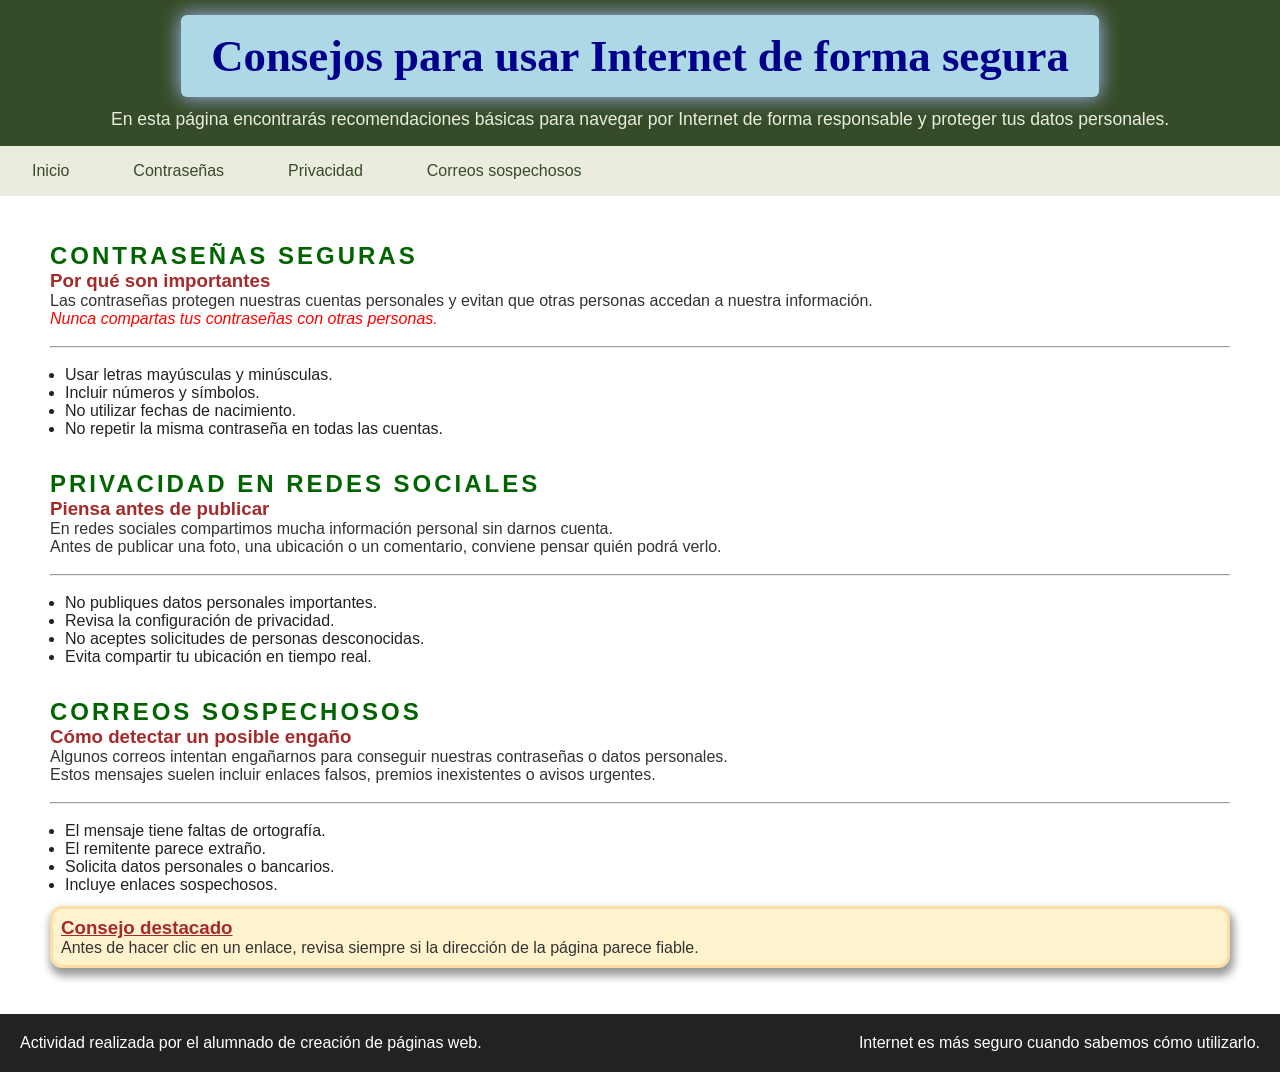
<file: index.html>
<!DOCTYPE html>
<html lang="es">
<head>
    <meta charset="UTF-8">
    <meta name="viewport" content="width=device-width, initial-scale=1.0">
    <title>Consejos para usar Internet de forma segura</title>
    <link rel="stylesheet" href="css/ejstyle_personalizado.css">
</head>
<body>
<!-- ------CABECERA--------- -->
    <header>
        <h1 id="titulo-principal">Consejos para usar Internet de forma segura</h1>
        <p>
        En esta página encontrarás recomendaciones básicas para navegar por Internet
        de forma responsable y proteger tus datos personales.
        </p>
    </header>
<!-- ------NAVEGADOR------ -->
    <nav>
        <ul>
            <li><a href="#">Inicio</a></li>
            <li><a href="#">Contraseñas</a></li>
            <li><a href="#privacidad">Privacidad</a></li>
            <li><a href="#sospechas">Correos sospechosos</a></li>
        </ul>
    </nav>
<!-- ----PRINCIPAL--------- -->
    <main>
        <section class="seccion-clara">
            <h2>Contraseñas seguras</h2>
            <h3>Por qué son importantes</h3>
            <p>
                Las contraseñas protegen nuestras cuentas personales y evitan que otras
                personas accedan a nuestra información.
            </p>
            <p class="importante">
                Nunca compartas tus contraseñas con otras personas.
            </p>
                <br>
                <hr>
                <br>
            <ul>
                <li>Usar letras mayúsculas y minúsculas.</li>
                <li>Incluir números y símbolos.</li>
                <li>No utilizar fechas de nacimiento.</li>
                <li>No repetir la misma contraseña en todas las cuentas.</li>
            </ul>
        </section>
    <!-- PRIVACIDAD -->
        <section class="seccion-clara" id="privacidad">
            <h2>Privacidad en redes sociales</h2>
            <h3>Piensa antes de publicar</h3>
            <p>
                En redes sociales compartimos mucha información personal sin darnos cuenta.
            </p>
            <p>
                Antes de publicar una foto, una ubicación o un comentario, conviene pensar
                quién podrá verlo.
            </p>
                <br>
                <hr>
                <br>
            <ul>
                <li>No publiques datos personales importantes.</li>
                <li>Revisa la configuración de privacidad.</li>
                <li>No aceptes solicitudes de personas desconocidas.</li>
                <li>Evita compartir tu ubicación en tiempo real.</li>
            </ul>
        </section>
    <!-- SOSPECHAS -->
        <section class="seccion-clara" id="sospechas">
            <h2>Correos sospechosos</h2>
            <h3>Cómo detectar un posible engaño</h3>
            <p>
                Algunos correos intentan engañarnos para conseguir nuestras contraseñas
                o datos personales.
            </p>
            <p>
                Estos mensajes suelen incluir enlaces falsos, premios inexistentes
                o avisos urgentes.
            </p>
                <br>
                <hr>
                <br>
            <ul>
                <li>El mensaje tiene faltas de ortografía.</li>
                <li>El remitente parece extraño.</li>
                <li>Solicita datos personales o bancarios.</li>
                <li>Incluye enlaces sospechosos.</li>
            </ul>
            <article class="destacado">
                <h3>Consejo destacado</h3>
                <p>
                Antes de hacer clic en un enlace, revisa siempre si la dirección
                de la página parece fiable.
                </p>
            </article>
        </section>
    </main>

    <footer class="zona-final">
        <p>Actividad realizada por el alumnado de creación de páginas web.</p>
        <p>Internet es más seguro cuando sabemos cómo utilizarlo.</p>
    </footer>

</body>
</html>
</file>
<file: css/ejstyle_personalizado.css>
:root{
    --verde-negro:#364b28;
    --gris-suave:#e9ecdf;
    --marron:brown;
}

*{
    padding: 0;
    margin: 0;
    box-sizing: border-box;
    scroll-behavior: smooth;
}
body {
    color: #222222;
    font-family: 'Segoe UI', Tahoma, Geneva, Verdana, sans-serif;
    }

/* ------SEMANTICOS-------- */
header{
    background-color:var(--verde-negro);
    display: flex;
    flex-direction: column;
    align-items: center;
    justify-content: center;
    padding: 15px;

    p{
        font-weight: 400;
        font-size: 1.1em;
        color: var(--gris-suave);
        padding: 12px 1px 1px 1px;
    }
}
nav {
    height: min-content;
    background-color: var(--gris-suave);
}
nav>ul>li{
    list-style: none;
    padding: 16px;
}
nav>ul{
    list-style: none;
    display: flex;
    flex-direction: row;
    flex-wrap: wrap;
    height: min-content;
}
main {
    padding: 30px 50px;
    
    ul{
        transform: translateX(15px);
    }
}



h1 {
    color: darkblue;
    font-family: Cambria, Cochin, Georgia, Times, 'Times New Roman', serif;
}
h2 {
    color: darkgreen;
    letter-spacing: 3px;
    text-transform: uppercase;

}
h3 {
    color: var(--marron);
}
/* ------TEXTUALES-------- */
p {
    color: #333333;
}

li {
    height: min-content;

}
a {
    color: var(--verde-negro);
    text-decoration: none;
    padding: 16px;
    transition: background-color 0.3s ease;

    &:hover{
        background-color: var(--marron);
        color: #fff;
    }
}

/* -----CLASES------------ */
.seccion-clara {
    background-color: white;
    padding: 16px 0;
}
.importante {
    color: red;
    font-style: italic;
    font-weight: 500;
}
.destacado {
    background-color: #fff3cd;
    color: #664d03;
    border: 3px solid #fedda4;
    border-radius: 12px;
    padding: 8px;
    margin-top: 12px;
    box-shadow: 2px 6px 8px 2px rgba(0, 0, 0, 0.4);

    h3{
        text-decoration: underline;
    }
}
.zona-final {
    background-color: #222222;
    padding: 20px;
    display: flex;
    flex-direction: row;
    justify-content: space-between;
    gap: 10px;
}
.zona-final p{
    color: white;
}

/* ----EL ID------- */
#titulo-principal {
    background-color: lightblue;
    border-radius: 6px;
    box-shadow: 0px 0px 20px #abbfff;
    padding: 15px 30px;
    font-size: 2.8em;
}
</file>
